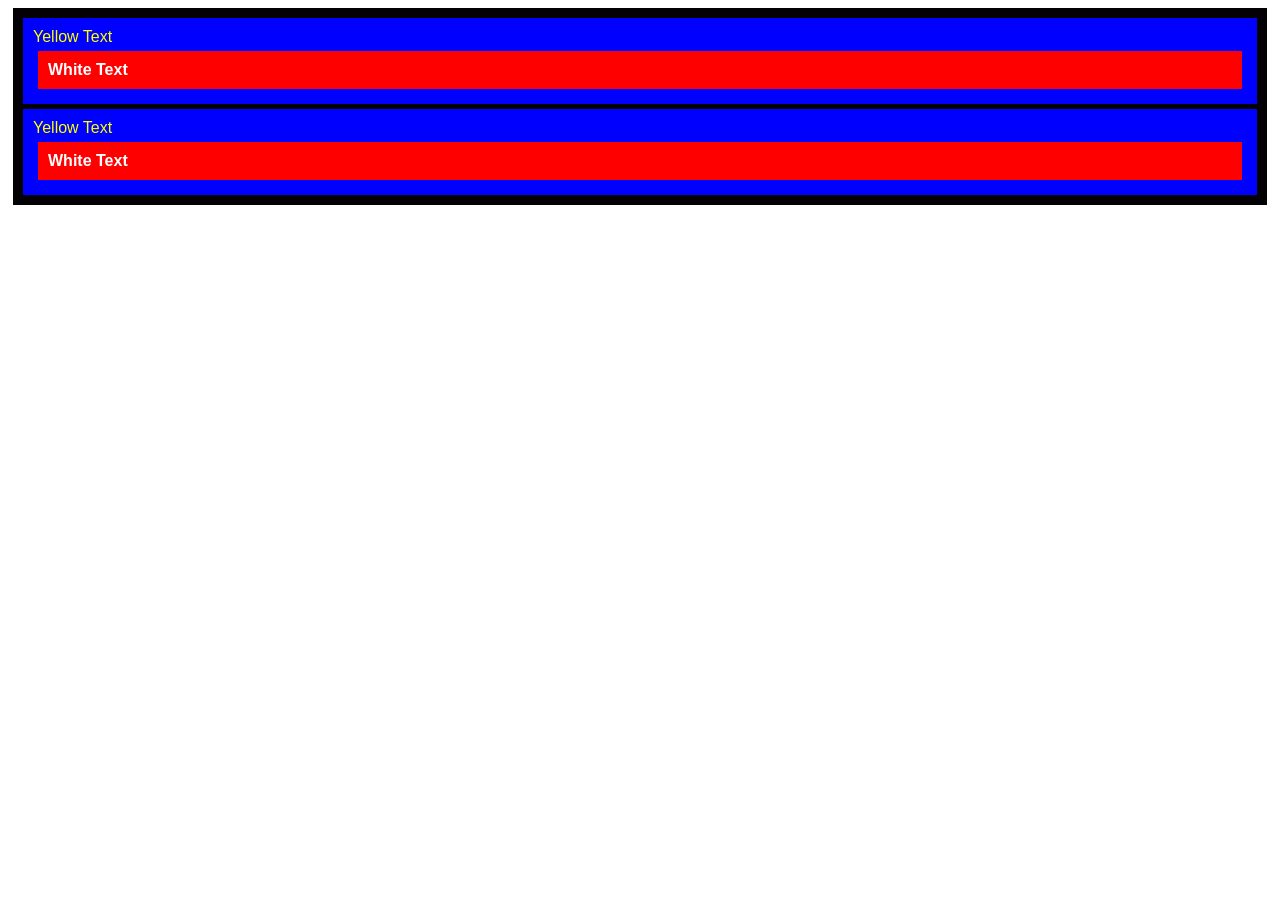
<file: 7-css-cascade/index.html>
<!DOCTYPE html>
<html lang="en">

<head>
  <meta charset="UTF-8">
  <title>CSS Cascade</title>
  <link rel="stylesheet" href="./style.css">
</head>

<body>
  <div id="outer-box" class="box">
    <div class="box">
      <p>Yellow Text</p>
      <div class="box inner-box">
        <p class="white-text">White Text</p>
      </div>
    </div>
    <div class="box">
      <p>Yellow Text</p>
      <div class="box inner-box">
        <p class="white-text">White Text</p>
      </div>
    </div>
  </div>
</body>

</html>
</file>
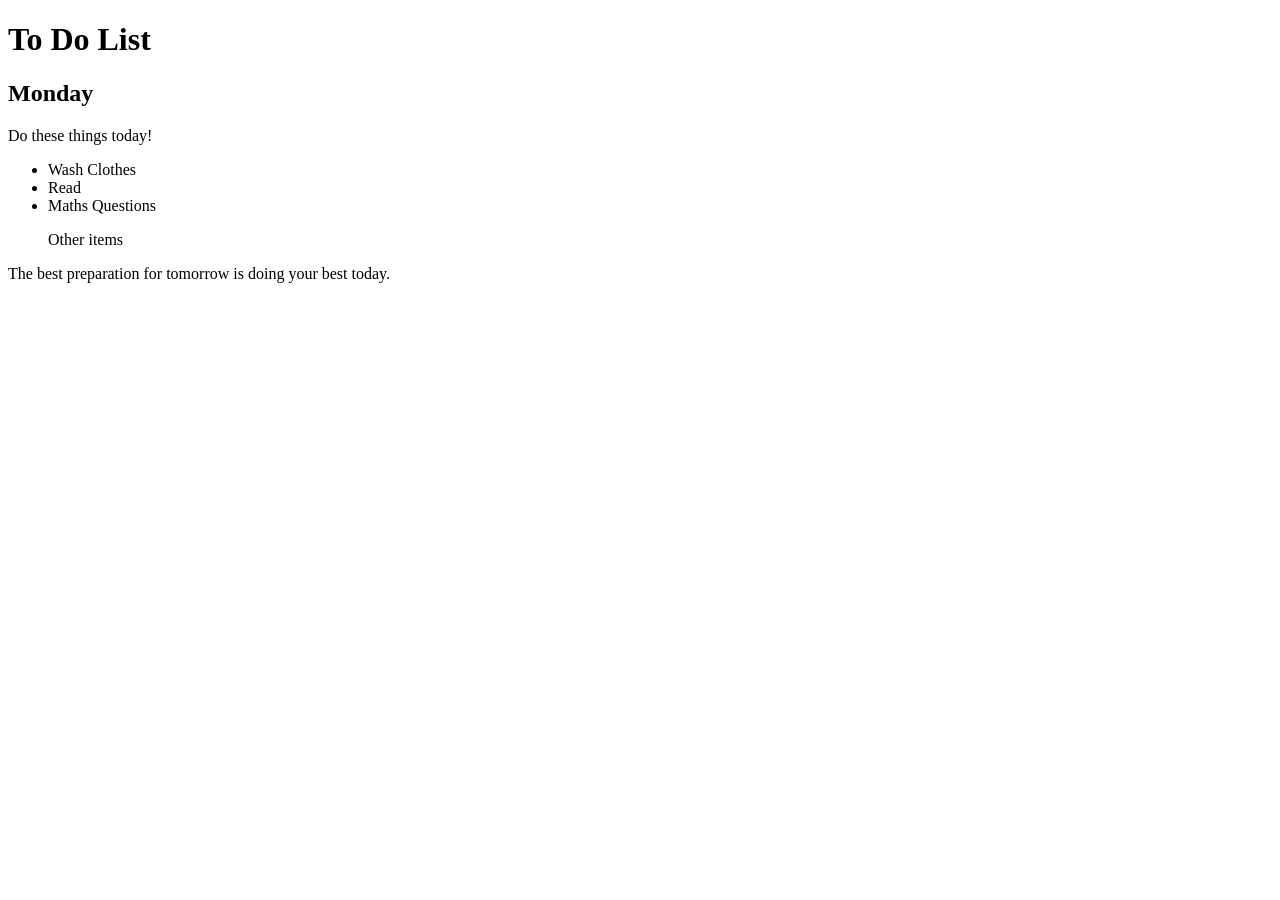
<file: 7.1-combining-selectors/index.html>
<!DOCTYPE html>
<html lang="en">

<head>
  <meta charset="UTF-8">
  <title>Combining CSS Selectors</title>
  <link rel="stylesheet" href="./style.css">
</head>

<!-- Don't change any of the HTML code! -->

<body>
  <h1>To Do List</h1>
  <h2>Monday</h2>
  <div class="box">
    <p class="done">Do these things today!</p>
    <ul class="list">
      <li>Wash Clothes</li>
      <li class="done">Read</li>
      <li class="done">Maths Questions</li>
    </ul>
  </div>

  <ul>
    <p class="done">Other items</p>
  </ul>
  <p>The best preparation for tomorrow is doing your best today.</p>

</body>

</html>
</file>
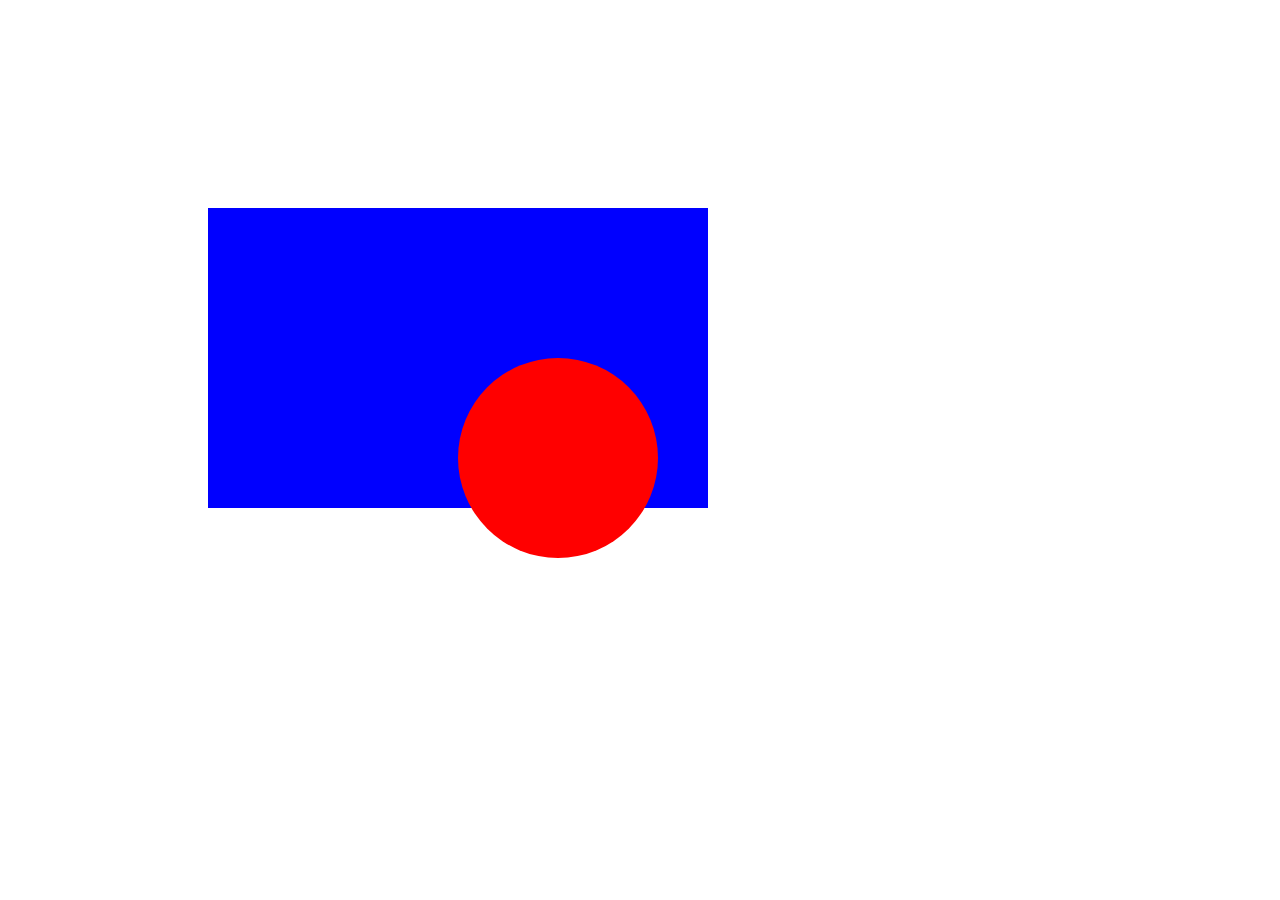
<file: 7.2-css-positioning/index.html>
<!DOCTYPE html>
<html>

<head>
  <title>CSS Positioning Exercise</title>
  <style>
    /* Write your code here */

    .red-circle { 
      width: 200px;
      height: 200px;
      background-color: red;
      border-radius: 50%;
      position: absolute;
      top: 150px;
      left: 250px;
    }

    .blue-box { 
      background-color : blue; 
      width : 500px; 
      height : 300px;
      position: relative;
      top : 200px;
      left : 200px;

    }
  </style>
</head>

<body>
  <div class="blue-box">
    <div class="red-circle">
    </div>
  </div>

</body>

</html>
</file>
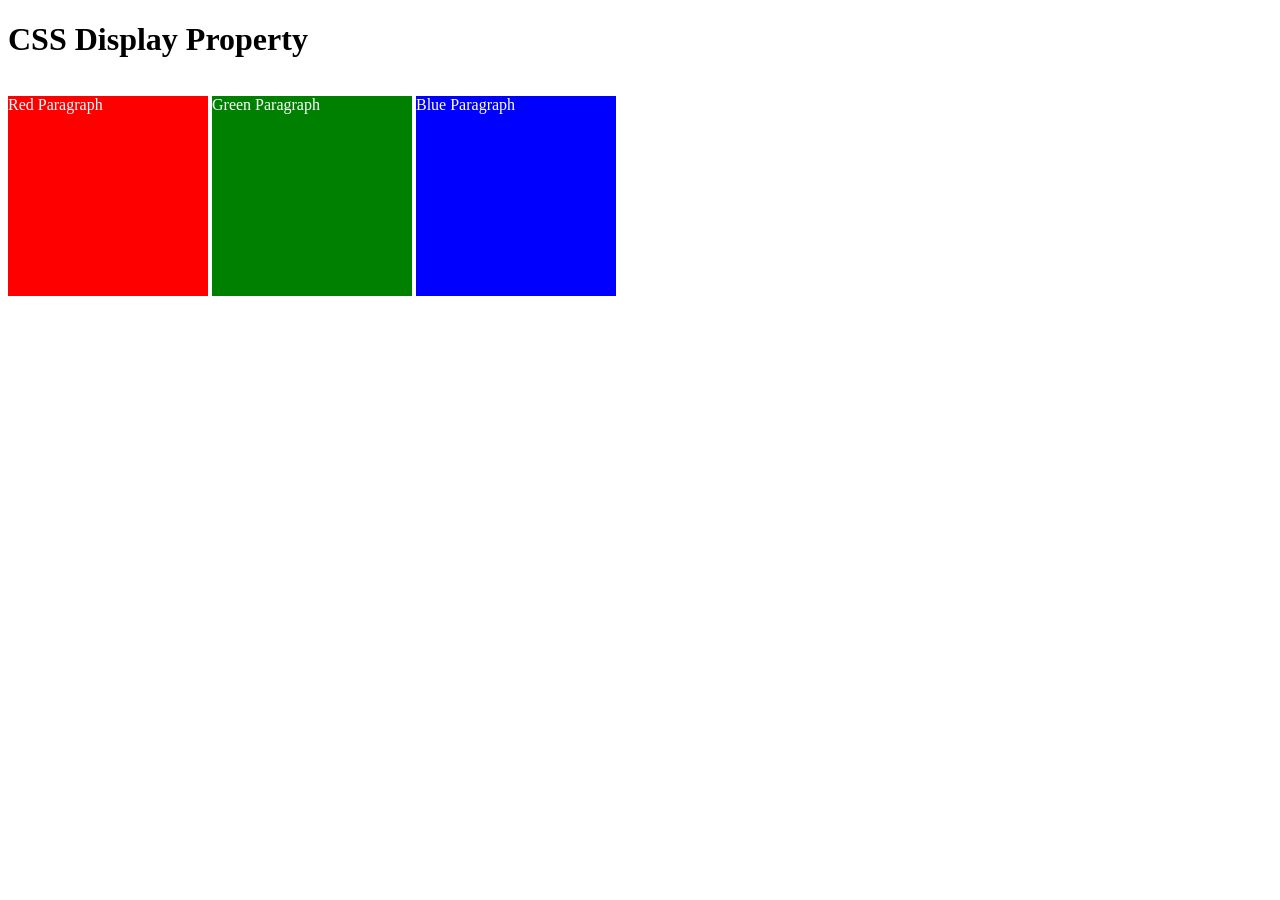
<file: 8.0 CSS Display/index.html>
<!DOCTYPE html>
<html>

<!-- 
  TODO
1. By changing only the display property of the CSS make all 3 squares line up horizontally like in goal1 image.
2. Change only the display property to make all 3 squares line up vertically like in goal2 image. 
-->

<head>
  <title>CSS Display Property Example</title>
  <style>
    p {
      color: white;
    }

    .red {
      display: inline-block;
      width: 200px;
      height: 200px;
      background-color: red;
    }

    .green {
      display: inline-block;
      width: 200px;
      height: 200px;
      background-color: green;
    }

    .blue {
      display: inline-block;
      width: 200px;
      height: 200px;
      background-color: blue;
    }
  </style>
</head>


<body>
  <h1>CSS Display Property</h1>
  <p class="red">Red Paragraph </p>
  <p class="green">Green Paragraph</p>
  <p class="blue">Blue Paragraph</p>
</body>

</html>
</file>
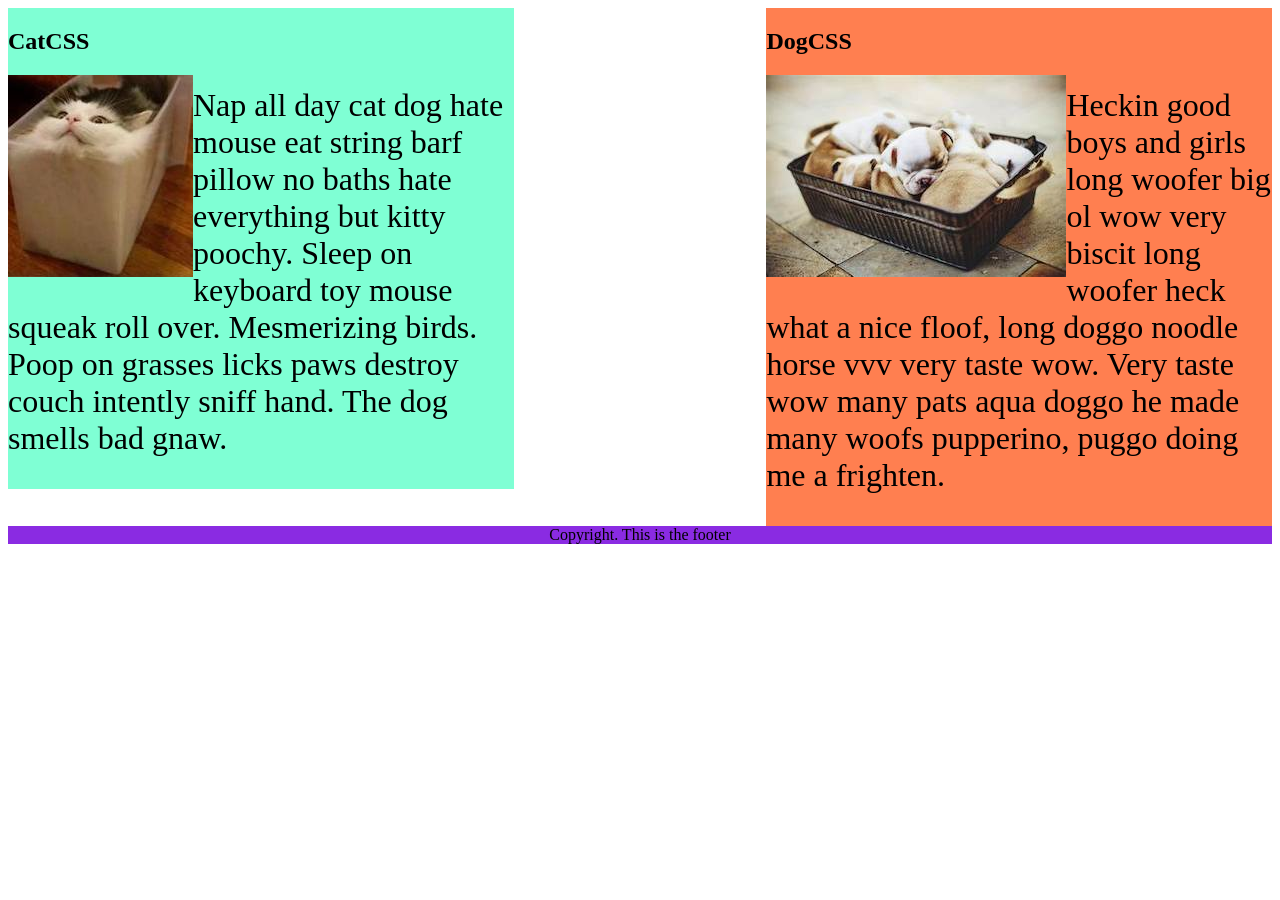
<file: 8.1 CSS Float/index.html>
<!DOCTYPE html>
<html lang="en">

<!-- TODO
1. Make both paragraph elements wrap around the image.
2. Use Float to move the cat div to the left and the dog div to the right.
3. Use clear to make the footer go below both the cat and dog div. -->

<head>
  <meta charset="UTF-8">
  <title>CSS Float</title>
  <style>
    div {
      display: inline-block;
      width: 40%;
    }

    p {
      font-size: 2em;
    }

    .cat {
      background-color: aquamarine;
      float: left;
    }

    .dog {
      background-color: coral;
      float: right;

    }


    footer {
      text-align: center;
      background-color: blueviolet;
      clear: both;

    }
    img {
      float: left;
    }
  </style>
</head>

<body>
  <div class="cat">
    <h2>CatCSS</h2>

    <img src="cat.jpeg" alt="cat in a box" />
    <p class="first-paragraph">Nap all day cat dog hate mouse eat string barf pillow no baths hate everything but kitty
      poochy. Sleep on keyboard
      toy
      mouse squeak roll over. Mesmerizing birds. Poop on grasses licks paws destroy couch intently sniff hand. The dog
      smells
      bad gnaw.</p>
  </div>
  <div class="dog">
    <h2>DogCSS</h2>
    <img src="dog.jpeg" alt="dogs in a box" />
    <p class="second-paragraph">Heckin good boys and girls long woofer big ol wow very biscit long woofer heck what a
      nice
      floof, long doggo noodle
      horse vvv very taste wow. Very taste wow many pats aqua doggo he made many woofs pupperino, puggo doing me a
      frighten.</p>
  </div>

  <footer>Copyright. This is the footer</footer>
</body>

</html>
</file>
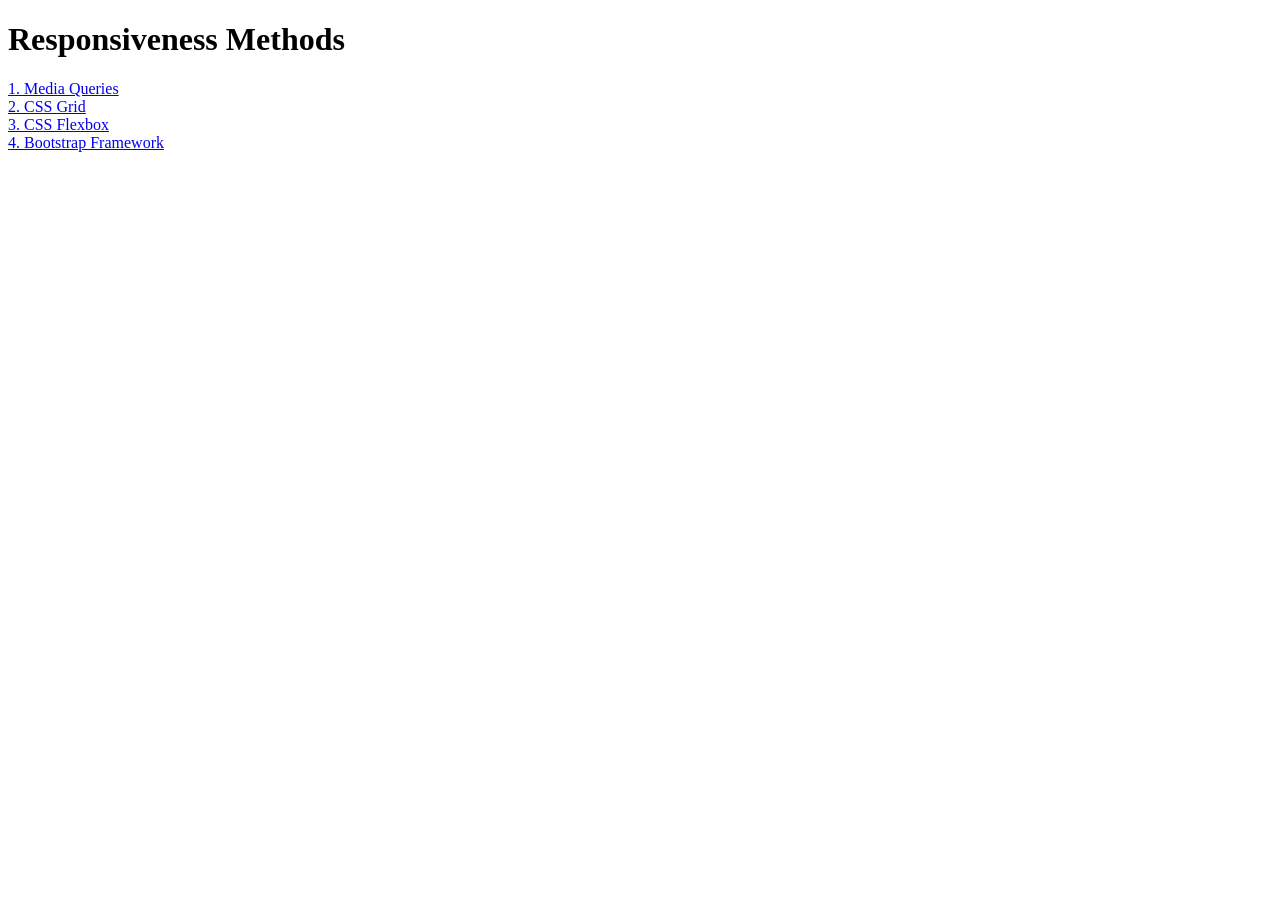
<file: 8.2 Responsiveness/index.html>
<!DOCTYPE html>
<html lang="en">

<head>
  <meta charset="UTF-8">
  <meta name="viewport" content="width=device-width, initial-scale=1.0">
  <title>Responsiveness</title>
  <style>
    a {
      display: block;
    }
  </style>
</head>

<body>
  <h1>Responsiveness Methods</h1>
  <a href="./media-query.html">1. Media Queries</a>
  <a href="./grid.html">2. CSS Grid</a>
  <a href="./flexbox.html">3. CSS Flexbox</a>
  <a href="./bootstrap.html">4. Bootstrap Framework</a>
</body>

</html>
</file>
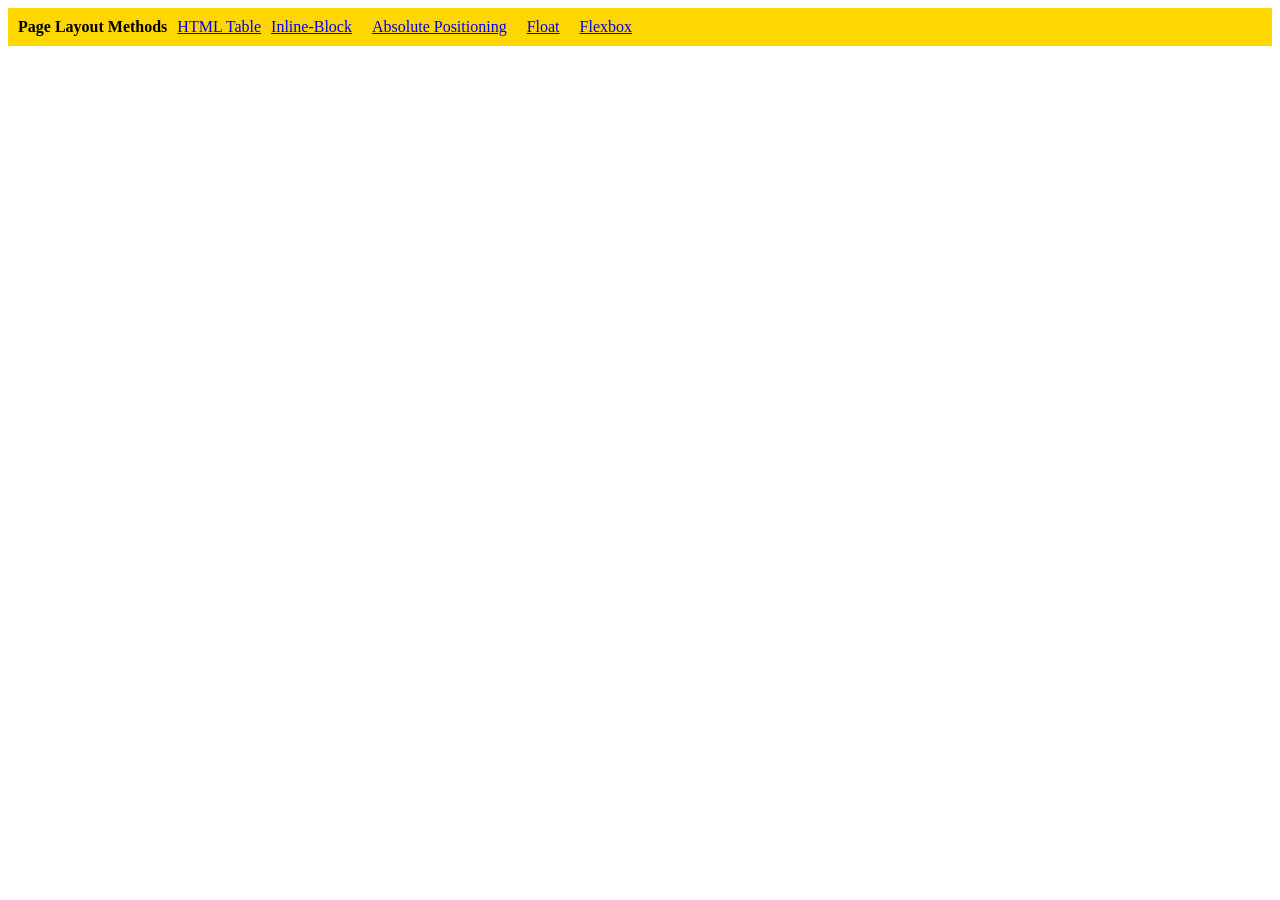
<file: 9.0 Display Flex/index.html>
<!DOCTYPE html>
<html lang="en">

<head>
  <meta charset="UTF-8">
  <meta name="viewport" content="width=device-width, initial-scale=1.0">
  <title>Column Layout Methods</title>
  <style>
    p {
      padding: 0;
      margin: 0;
      font-weight: 700;
    }

    li {
      list-style: none;
    }

    .container {
      padding: 10px;
      background-color: gold;
      display : flex;
      gap : 10px;
    }

  </style>
</head>

<body>
  <div class="container">
    <p>Page Layout Methods</p>

    <li><a href="./html-table.html">HTML Table</a></li>
    <li><a href="./inline-block.html">Inline-Block</li>
    <li><a href="./absolute-position.html">Absolute Positioning</li>
    <li><a href="./float.html">Float</li>
    <li><a href="./flex.html">Flexbox</li>

  </div>
</body>

</html>
</file>
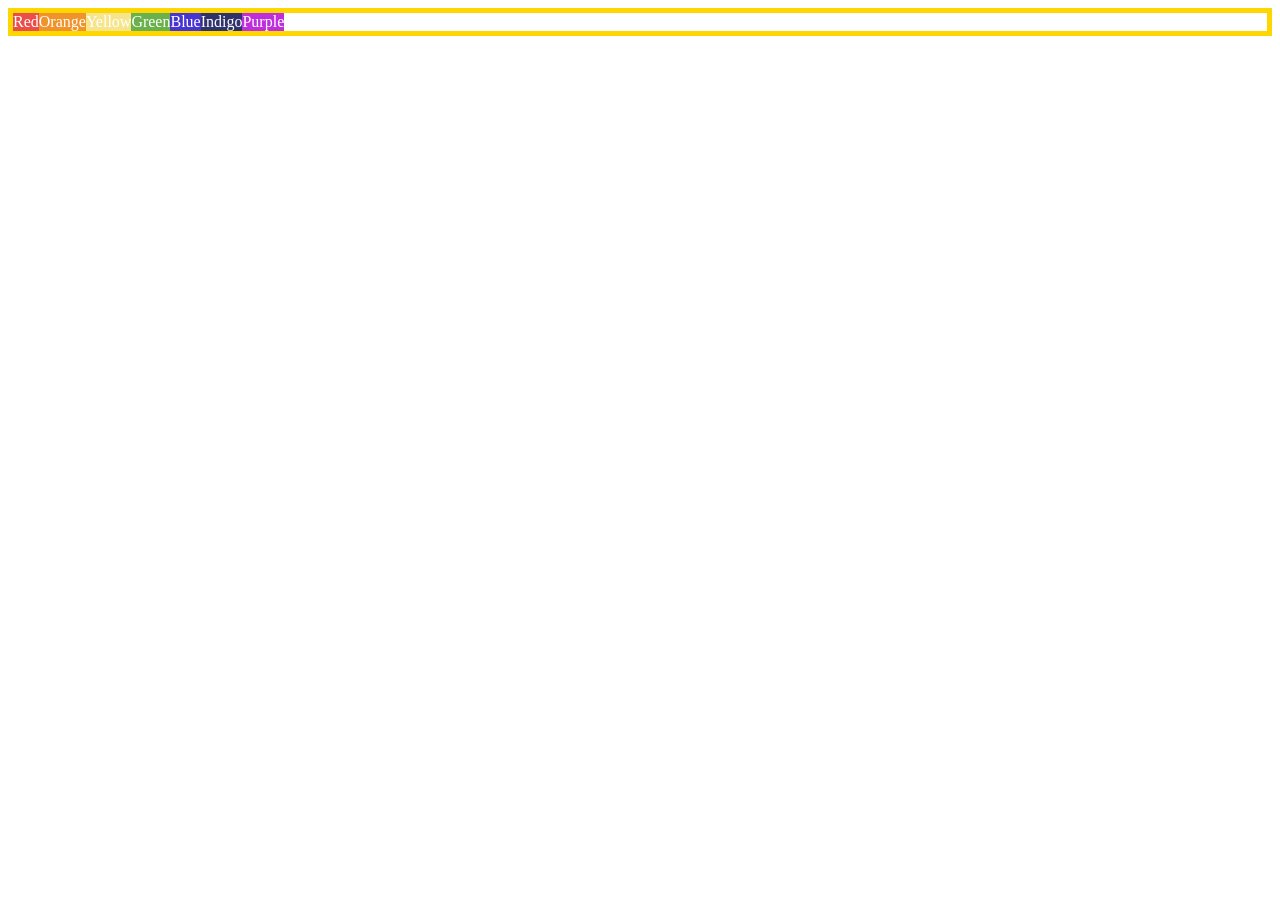
<file: 9.1 Flex Direction/index.html>
<!DOCTYPE html>
<html lang="en">

<head>
  <meta charset="UTF-8">
  <meta name="viewport" content="width=device-width, initial-scale=1.0">
  <title>Flex Direction</title>
  <!-- HINT:
  https://developer.mozilla.org/en-US/docs/Web/CSS/Universal_selectors
  https://developer.mozilla.org/en-US/docs/Learn/CSS/Building_blocks/Selectors/Combinators 
  -->
  <style>
    .container {
      color: white;
      border: 5px solid gold;
      display: flex;
    }

    /*
Select all the elements that are the direct
children of the .container class.
    */

    .red {background-color: #eb4d4b;}
    .orange {background-color: #f0932b;}
    .yellow {background-color: #f6e58d;}
    .green {background-color: #6ab04c;}
    .blue {background-color: #4834d4;}
    .indigo {background-color: #30336b;}
    .purple {background-color: #be2edd;}
  </style>
</head>

<body>
  <div class="container">
    <div class="red">Red</div>
    <div class="orange">Orange</div>
    <div class="yellow">Yellow</div>
    <div class="green">Green</div>
    <div class="blue">Blue</div>
    <div class="indigo">Indigo</div>
    <div class="purple">Purple</div>
  </div>
  
</body>

</html>
</file>
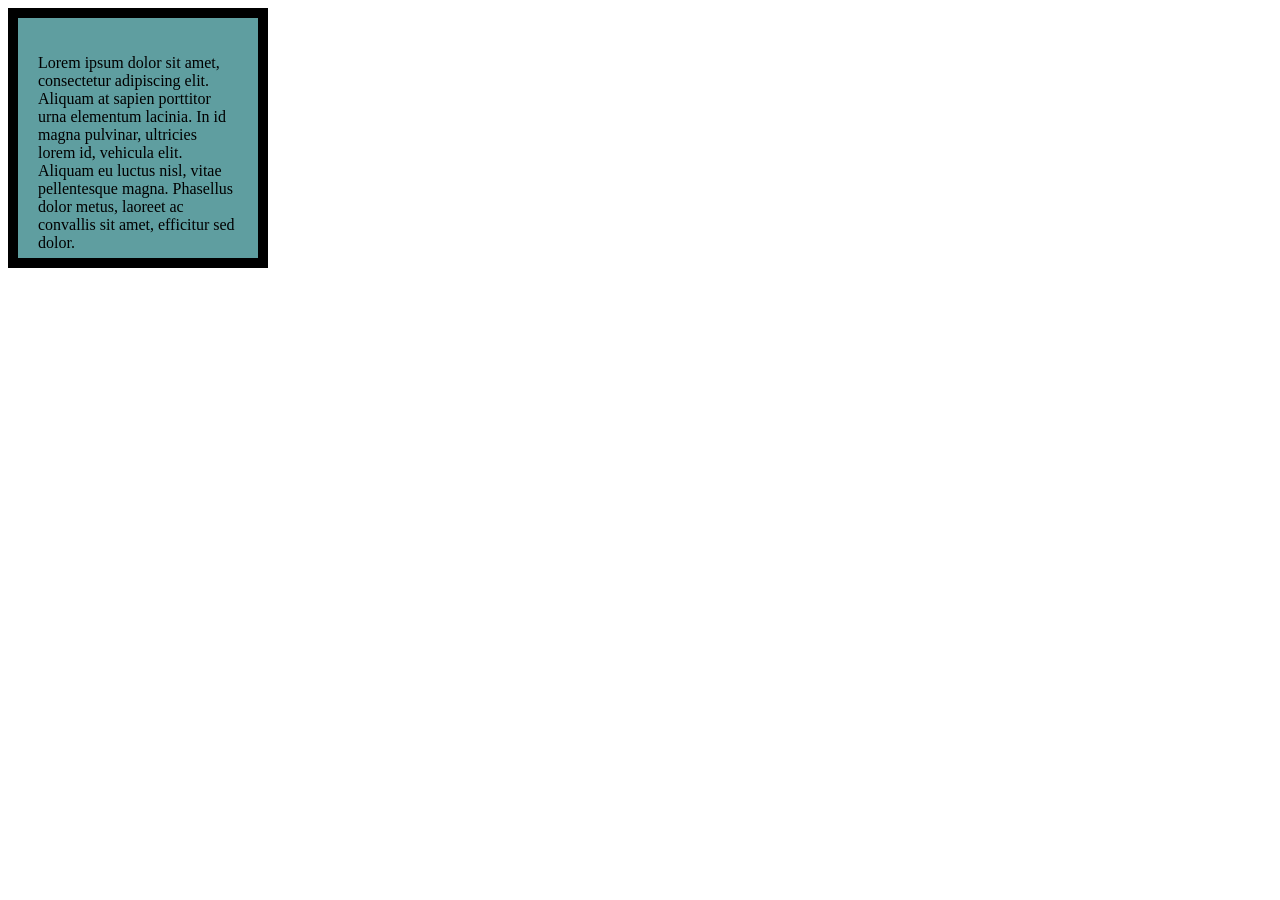
<file: basics/box-model/index.html>
<!DOCTYPE html>
<html lang="en">

<head>
  <meta charset="UTF-8">
  <title>CSS Box Model</title>
  <style>
    /* Write your CSS code here */

    div { 
      height: 200px;
      width: 200px;
    }
    #first { 
      background-color : cadetblue;
      padding : 20px;
      border : 10px solid black;

    }



  </style>
</head>

<body>
  <div id="first">
    <p>Lorem ipsum dolor sit amet, consectetur adipiscing elit. Aliquam at sapien porttitor urna elementum lacinia. In
      id magna pulvinar, ultricies lorem id, vehicula elit. Aliquam eu luctus nisl, vitae pellentesque magna. Phasellus
      dolor metus, laoreet ac convallis sit amet, efficitur sed dolor. </p>
  </div>
  <div id="second">

  </div>
  <div id="third">

  </div>
</body>

</html>

</html>
</file>
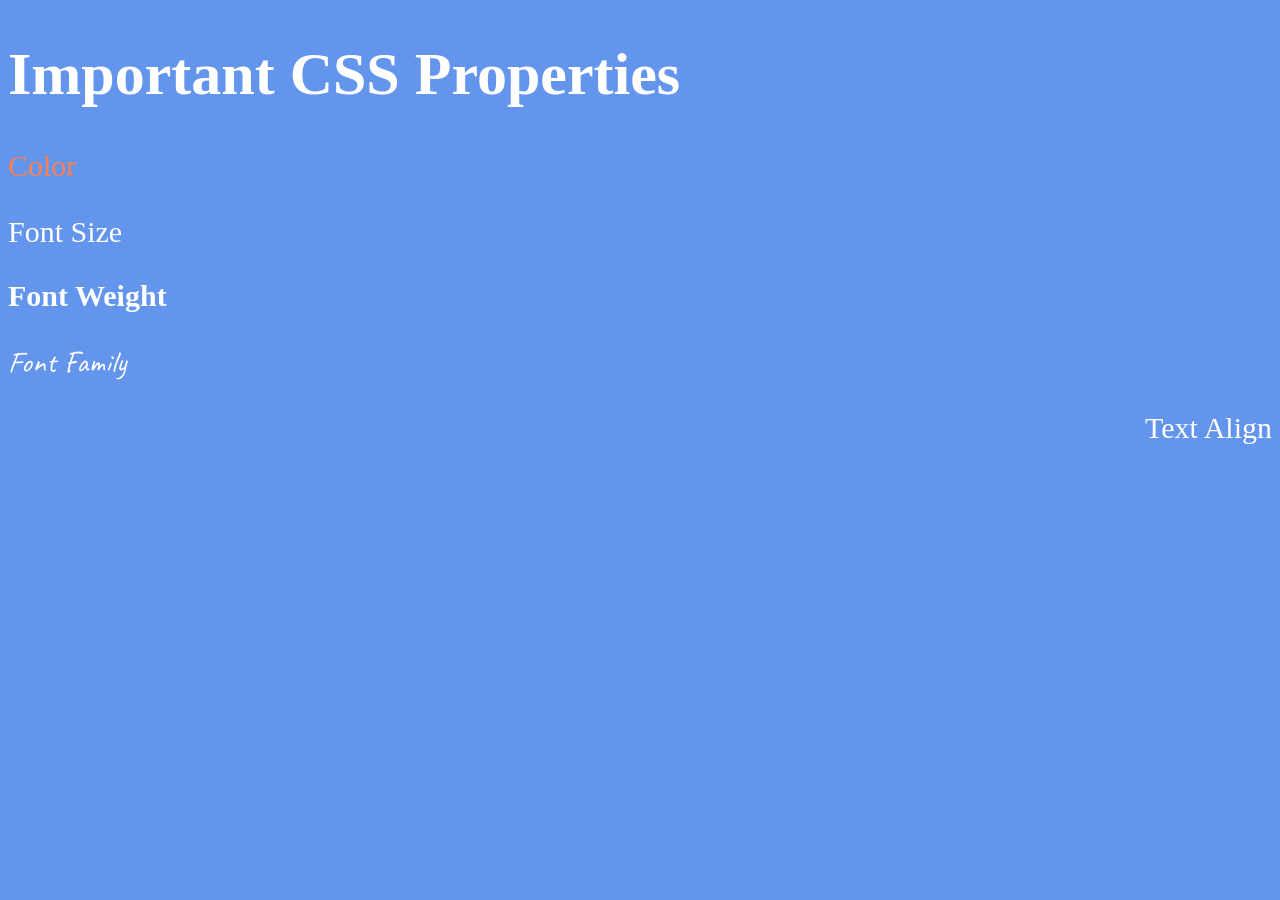
<file: basics/fonts/index.html>
<!DOCTYPE html>
<html lang="en">

<head>
  <meta charset="UTF-8">
  <title>CSS Properties</title>
  <style>
    body {
      background-color: cornflowerblue;
      color: white;
      font-size: 30px;
    }

    /* Don't change the CSS above, add Your CSS below */

   /* 1. Change the color of <p>Color</p> to "coral" color. */
    #color {
      color: coral;
    }

    /* 2. Change the font size of <p>Font Size</p> to to 2X the size of the root (html) element. */
    #size {
      font-size: 2rem;
    }

    /* 3. Change the font weight of <p>Font Weight</p> to 900. */
    #weight {
      font-weight: 900;
    }

  #family {
      font-family: 'Caveat', cursive;
    }

    /* 5. Change the <p>Text Align</p> to right align. */
    #align {
      text-align: right;
    }

  </style>
  <link rel="preconnect" href="https://fonts.googleapis.com">
<link rel="preconnect" href="https://fonts.gstatic.com" crossorigin>
<link href="https://fonts.googleapis.com/css2?family=Caveat:wght@400..700&display=swap" rel="stylesheet">
</head>

<body>
  <h1>Important CSS Properties</h1>
  <p id="color">Color</p>
  <p id="size"></p>Font Size</p>
  <p id="weight">Font Weight</p>
  <p id="family">Font Family</p>
  <p id="align">Text Align</p>

  <!-- TODOs
  1. Change the color of <p>Color</p> to "coral" color.
  2. Change the font size of <p>Font Size</p> to 2X the size of the root font size.
  3. Change the font weight of <p>Font Weight</p> to 900.
  4. Change the font family of <p>Font Family</p> to the Google font Caveat with regular (400) font weight.
  Link: https://fonts.google.com/specimen/Caveat
  5. Change the <p>Text Align</p> to right align.
  
  6. Change the the root (html element) font size to 30px -->
</body>

</html>
</file>
<file: 7-css-cascade/style.css>
/**
 * CSS Cascade Project - Demonstrating Specificity and Inheritance
 * 
 * This stylesheet shows how CSS specificity works:
 * - ID selectors override class selectors
 * - Class selectors override element selectors
 * - More specific selectors win in the cascade
 */

/* ID Selector - Highest Specificity */
#outer-box {
  background-color: rgb(3, 1, 3);
  padding: 5px;
}

/* Class Selector - Medium Specificity */
.box {
  background-color: blue;
  padding: 10px;
  margin: 5px;
}

/* Class Selector - Overrides parent style */
.inner-box {
  background-color: red;
}

/* Element Selector - Lowest Specificity */
p {
  color: yellow;
  margin: 0;
  padding: 0;
  font-family: Arial, sans-serif;
}

/* Class Selector - Overrides element selector for color */
.white-text {
  color: white;
  font-weight: bold;
}
</file>
<file: 7.1-combining-selectors/style.css>
/* Combining CSS Selectors Practice */

/* TODO: Style elements with the "done" class inside the "box" class */
/* Example: .box .done { } */

/* TODO: Style list items that have the "done" class */
/* Example: li.done { } */

/* TODO: Style paragraphs with class "done" that are direct children of div with class "box" */
/* Example: .box > p.done { } */

/* TODO: Apply styles to multiple selectors at once */
/* Example: h1, h2 { } */
</file>
